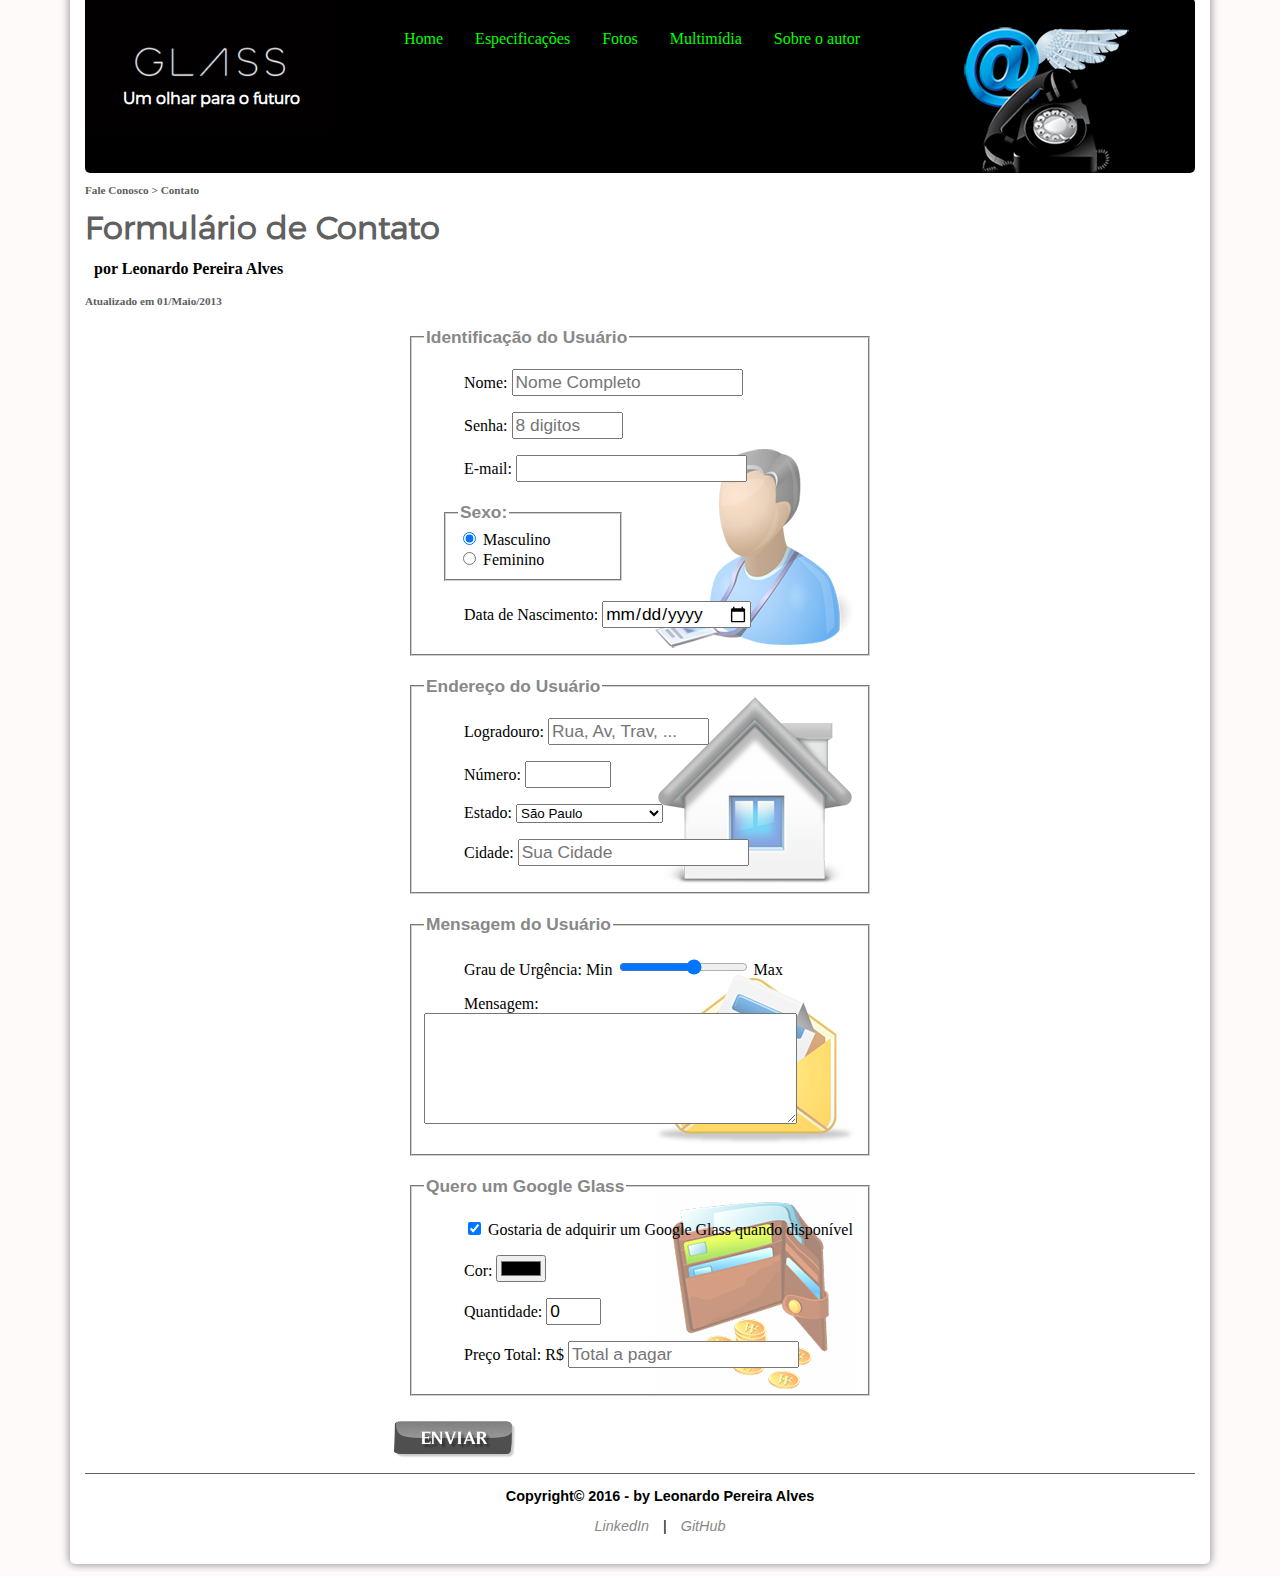
<file: fale-conosco.html>
<!DOCTYPE html>
<html lang="pt-br"><!--Portuguese language Brazil-->
    <head>
        <meta charset="UTF-8"/><!--punctuation-->
        <title>Google Glass | Fale conosco</title>
        <link rel="stylesheet" href="_css/estilo.css">
        <link rel="stylesheet" href="_css/form.css">
        <script>
            function calTotal(){
                var qtd = parseInt(document.getElementById('cQtd').value);
                tot = qtd * 1500;
                document.getElementById('cTot').value = tot; 
            }
        </script>
    </head>
    <body>
        <div id="interface">
            <header id="cabecalho">
                <hgroup><!--Group of titles HTML 5-->
                    <a href="index.html">
                        <img src="_imagens/logo-grass.jpg" id="logo"></img>
                    </a>
                    <h1>Um olhar para o futuro</h1>
                </hgroup>

                <img id="icone" src="_imagens/contato.png" alt="Google Glass">
                <nav id="menu"><!--Definindo menu de navegação em html 5-->
                    <h1>Menu Principal</h1>
                    <ul>
                        <li onmouseover="mudaFoto('_imagens/home.png')" 
                            onmouseout="mudaFoto('_imagens/contato.png')">
                            <a href="index.html">Home</a>
                        </li>
                        <li onmouseover="mudaFoto('_imagens/especificacoes.png')" 
                            onmouseout="mudaFoto('_imagens/contato.png')">
                            <a href="specs.html">Especificações</a>
                        </li>
                        <li onmouseover="mudaFoto('_imagens/fotos.png')"
                            onmouseout="mudaFoto('_imagens/contato.png')">
                            <a href="fotos.html">Fotos</a>
                        </li>
                        <li onmouseover="mudaFoto('_imagens/multimidia.png')"
                            onmouseout="mudaFoto('_imagens/contato.png')">
                            <a href="multimidia.html">Multimídia</a>
                        </li>
                        <li onmouseover="mudaFoto('_imagens/contato.png')"
                            onmouseout="mudaFoto('_imagens/maquina.png')">
                            <a href="sobre.html">Sobre o autor</a>
                        </li>
                    </ul>
                </nav>
            </header>
            <section id="corpo-full">
                <article id="noticia-principal">
                    <header id="cabecalho-artigo">
                        <hgroup>
                            <h3>Fale Conosco > Contato</h3>
                            <h1>Formulário de Contato</h1>
                            <h2>por Leonardo Pereira Alves</h2>
                            <h3 class="d">Atualizado em 01/Maio/2013</h3>
                        </hgroup>
                    </header>
            

                    <form method="post" id="fContato" action="mailto:leoallvez@hotmail.com" oninput="calTotal()"/>
                        <fieldset id="usuario">                        
                            <legend>Identificação do Usuário</legend>
                            <p>
                                <label for="cNome">Nome:</label>
                                <input type="text" name="tNome" id="cNome" size="20" maxlenght="30" placeholder="Nome Completo"/>
                            </p>
                            <p>
                                <label for="cSenha">Senha:</label>
                                <input type="password" name="tSenha" id="cSenha" size="8" maxlenght="8" placeholder="8 digitos"/>
                            </p>
                            <p>
                                <label for="cMail">E-mail:</label>
                                <input type="email" name="tMail" id="cMail" size="20" maxlength="40"/>
                            </p>
                            <fieldset id="sexo">
                                <legend>Sexo:</legend>
                                <input type="radio" name="tSexo" id="cMasc" checked/>
                                <label for="cMasc">Masculino</label></br>
                                <input type="radio" name="tSexo" id="cFem"/>
                                <label for="cFem">Feminino</label>
                            </fieldset>
                            <p>
                                <label for="cNasc">Data de Nascimento:</label>
                                <input type="date" name="tNasc" id="cNasc"/>
                            </p>
                        </fieldset>
                        <fieldset id="endereco">
                            <legend>Endereço do Usuário</legend>
                                <p>
                                    <label for="cRua">Logradouro:</label>
                                    <input type="text" name="tRua" id="cRua" size="13" maxlenght="80" placeholder="Rua, Av, Trav, ..."/>
                                </p>                               
                                <p>
                                    <label for="cNum">Número:</label>
                                    <input type="number" name="tNum" id="cNum" min="0" max="9999"/>
                                </p>
                                <p>
                                    <label for="cEst">Estado:</label>
                                    <select name="tEst" id="cEst">
                                        <optgroup label="Região Sudeste">
                                            <option value="RJ">Rio de Janeiro</option>
                                            <option value="SP" selected>São Paulo</option>
                                            <option value="MG">Minas Gerais</option>
                                        </optgroup>
                                        <optgroup label="Região Sul">
                                            <option value="PR">Paraná</option>
                                            <option value="SC">Santa Catarina</option>
                                            <option value="RS">Rio Grande do Sul</option>
                                        </optgroup>
                                    </select>
                                </p>

                                <p>
                                    <label for="cCid">Cidade:</label>
                                    <input type="text" name="tCid" id="cCid" maxlength="40" size="20" placeholder="Sua Cidade"list="cidades"/>
                                    <datalist id="cidades">
                                        <option value="Rio de Janeiro"></option>
                                        <option value="Nova Iguaçu"></option>
                                        <option value="Niterói"></option>
                                        <option value="Belford Roxo"></option>
                                        option
                                    </datalsit>    
                                </p>
                        </fieldset>
                        <fieldset id="mensagem">
                            <legend>Mensagem do Usuário</legend>
                                <p>
                                    <label for="cUrg">Grau de Urgência:</label>
                                    Min
                                    <input type="range" name="tUrg" id="cUrg" min="0" max="10" step="2"/>
                                    Max
                                </p>
                                <p>
                                    <label for="cMsg">Mensagem:</label>
                                    <textarea name="tMsg" id="cMsg" cols="35" rows="5" placeholder="Deixe aqui a sua mensagem">
                                    </textarea>
                                </p>
                        </fieldset>
                        <fieldset id="pedido">
                            <legend>Quero um Google Glass</legend>
                                <p>
                                    <input type="checkbox" name="tPed" id="cPed" checked/>
                                    <label for="cPed">Gostaria de adquirir um Google Glass quando disponível</label>
                                </p>
                                <p>
                                    <label for="cCor">Cor:</label>
                                    <input type="color" name="tCor" id="cCor" value="#fff"/>
                                </p>
                                <p>
                                    <label for="cQtd">Quantidade:</label>
                                    <input type="number" name="tQtd" id="cQtd" min="0" max="5" value="0"/>
                                </p>
                                <p>
                                    <label for="cTot">Preço Total: R$</label>
                                    <input type="text" name="tTot" id="cTot" placeholder="Total a pagar" readonly/>
                                </p>
                        </fieldset>
                        <input type="image" name="tEnviar"src="_imagens/botao-enviar.png"/>
                    </form>
                </aticler>
            </section>
            <footer id="rodape">
                <p>Copyright&copy; 2016 - by Leonardo Pereira Alves</br></p>
                <p>
                    <a href =" https://www.linkedin.com/in/leoallvez" target="_blank">LinkedIn</a> | <a href ="https://github.com/leoallvez" target="_blank">GitHub</a>
                </p>
            </footer>
        </div>
    <script src="_javascript/funcoes.js"></script>
    </body>
</html>
</file>
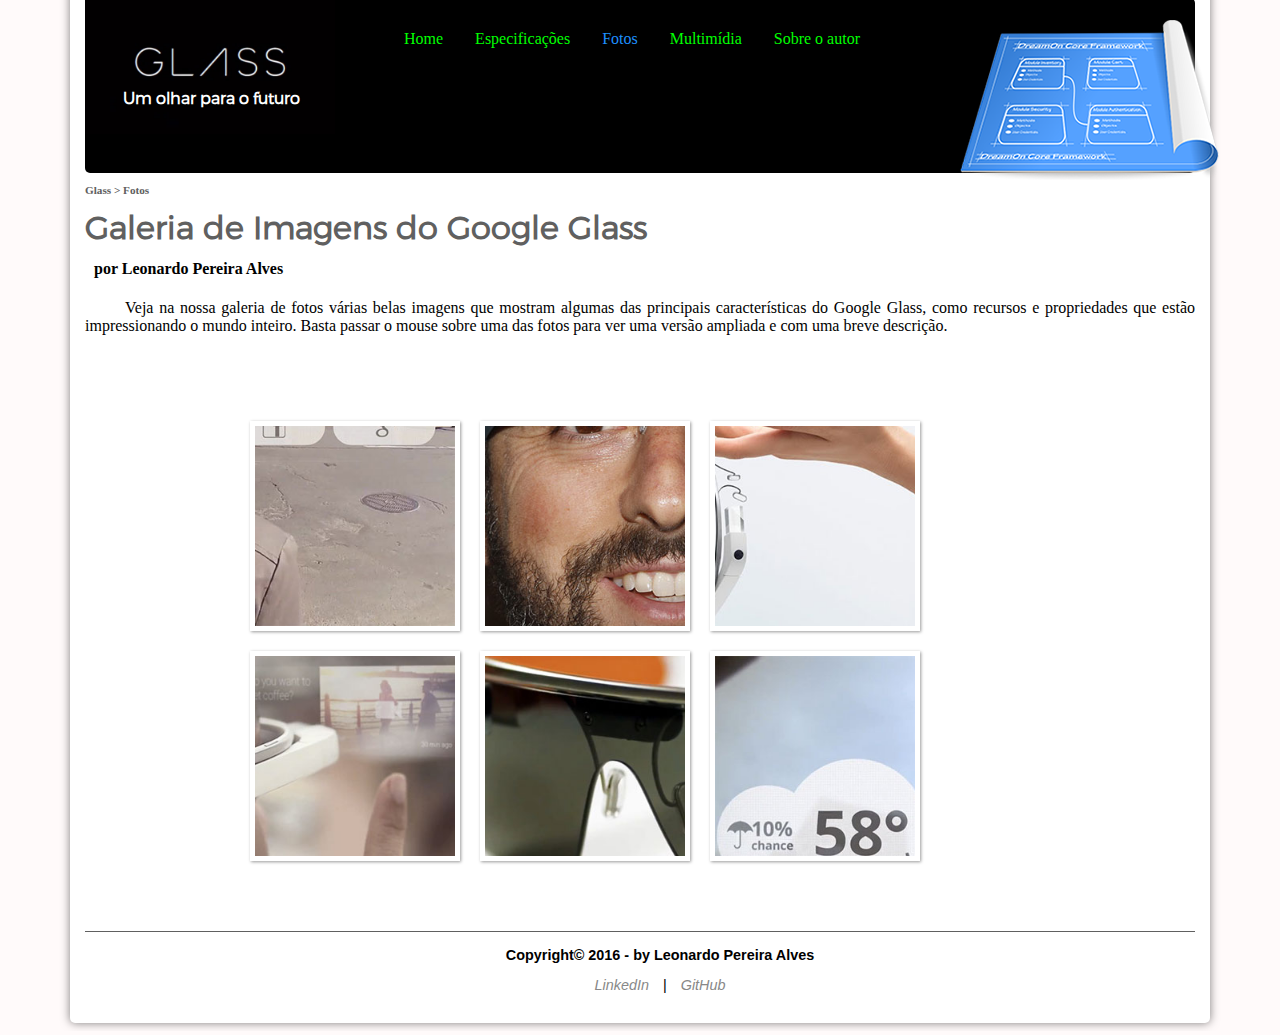
<file: fotos.html>
<!DOCTYPE html>
<html lang="pt-br"><!--Portuguese language Brazil-->
	<head>
		<meta charset="UTF-8"/><!--punctuation-->
		<title>Google Glass | Fotos</title>
		<link rel="stylesheet" href="_css/estilo.css">
		<link rel="stylesheet" href="_css/fotos.css">
	</head>
	<body>
		<div id="interface">
			<header id="cabecalho">
				<hgroup><!--Group of titles HTML 5-->
					<a href="index.html">
						<img src="_imagens/logo-grass.jpg" id="logo">
					</a>
					<h1>Um olhar para o futuro</h1>
				</hgroup>
				<img id="icone" src="_imagens/especificacoes.png" alt="Google Glass">
				<nav id="menu"><!--Definindo menu de navegação em html 5-->
					<h1>Menu Principal</h1>
					<ul>
						<li onmouseover="mudaFoto('_imagens/home.png')" 
							onmouseout="mudaFoto('_imagens/fotos.png')">
							<a href="index.html">Home</a>
						</li>
						<li onmouseover="mudaFoto('_imagens/especificacoes.png')" 
							onmouseout="mudaFoto('_imagens/fotos.png')">
							<a href="specs.html">Especificações</a>
						</li>
						<li onmouseover="mudaFoto('_imagens/fotos.png')"
							onmouseout="mudaFoto('_imagens/fotos.png')">
							<a href="fotos.html" id="s">Fotos</a>
						</li>
						<li onmouseover="mudaFoto('_imagens/multimidia.png')"
							onmouseout="mudaFoto('_imagens/fotos.png')">
							<a href="multimidia.html">Multimídia</a>
						</li>
						<li onmouseover="mudaFoto('_imagens/maquina.png')"
							onmouseout="mudaFoto('_imagens/fotos.png')">
							<a href="sobre.html">Sobre o autor</a>
						</li>
					</ul>
				</nav>
			</header>
			<section id="corpo-full">
				<article id="noticia-principal">
					<header id="cabecalho-artigo">
						<hgroup>
							<h3>Glass > Fotos</h3>
							<h1>Galeria de Imagens do Google Glass</h1>
							<h2>por Leonardo Pereira Alves</h2>
						</hgroup>
					</header>
					<p>Veja na nossa galeria de fotos várias belas imagens que mostram algumas das principais características do Google Glass, como recursos e propriedades que estão impressionando o mundo inteiro. Basta passar o mouse sobre uma das fotos para ver uma versão ampliada e com uma breve descrição.</p>
					<ul id="album-fotos"> 
						<li id="foto01"><span>Agenda e lembretes</span></li>
						<li id="foto02"><span>Sergey Brin usando o Glass</span></li>
						<li id="foto03"><span>Leve e compacto</span></li>
						<li id="foto04"><span>Sensação de uma tela de 50"</span></li>
						<li id="foto05"><span>Vários tipos de lente</span></li>
						<li id="foto06"><span>Informações importantes</span></li>
					</ul>
				</aticler>
			</section>
			<footer id="rodape">
				<p>Copyright&copy; 2016 - by Leonardo Pereira Alves</br></p>
				<p>
					<a href =" https://www.linkedin.com/in/leoallvez" target="_blank">LinkedIn</a> | <a href ="https://github.com/leoallvez" target="_blank">GitHub</a>
				</p>
			</footer>
		</div>
	<script src="_javascript/funcoes.js"></script>
	</body>
</html>
</file>
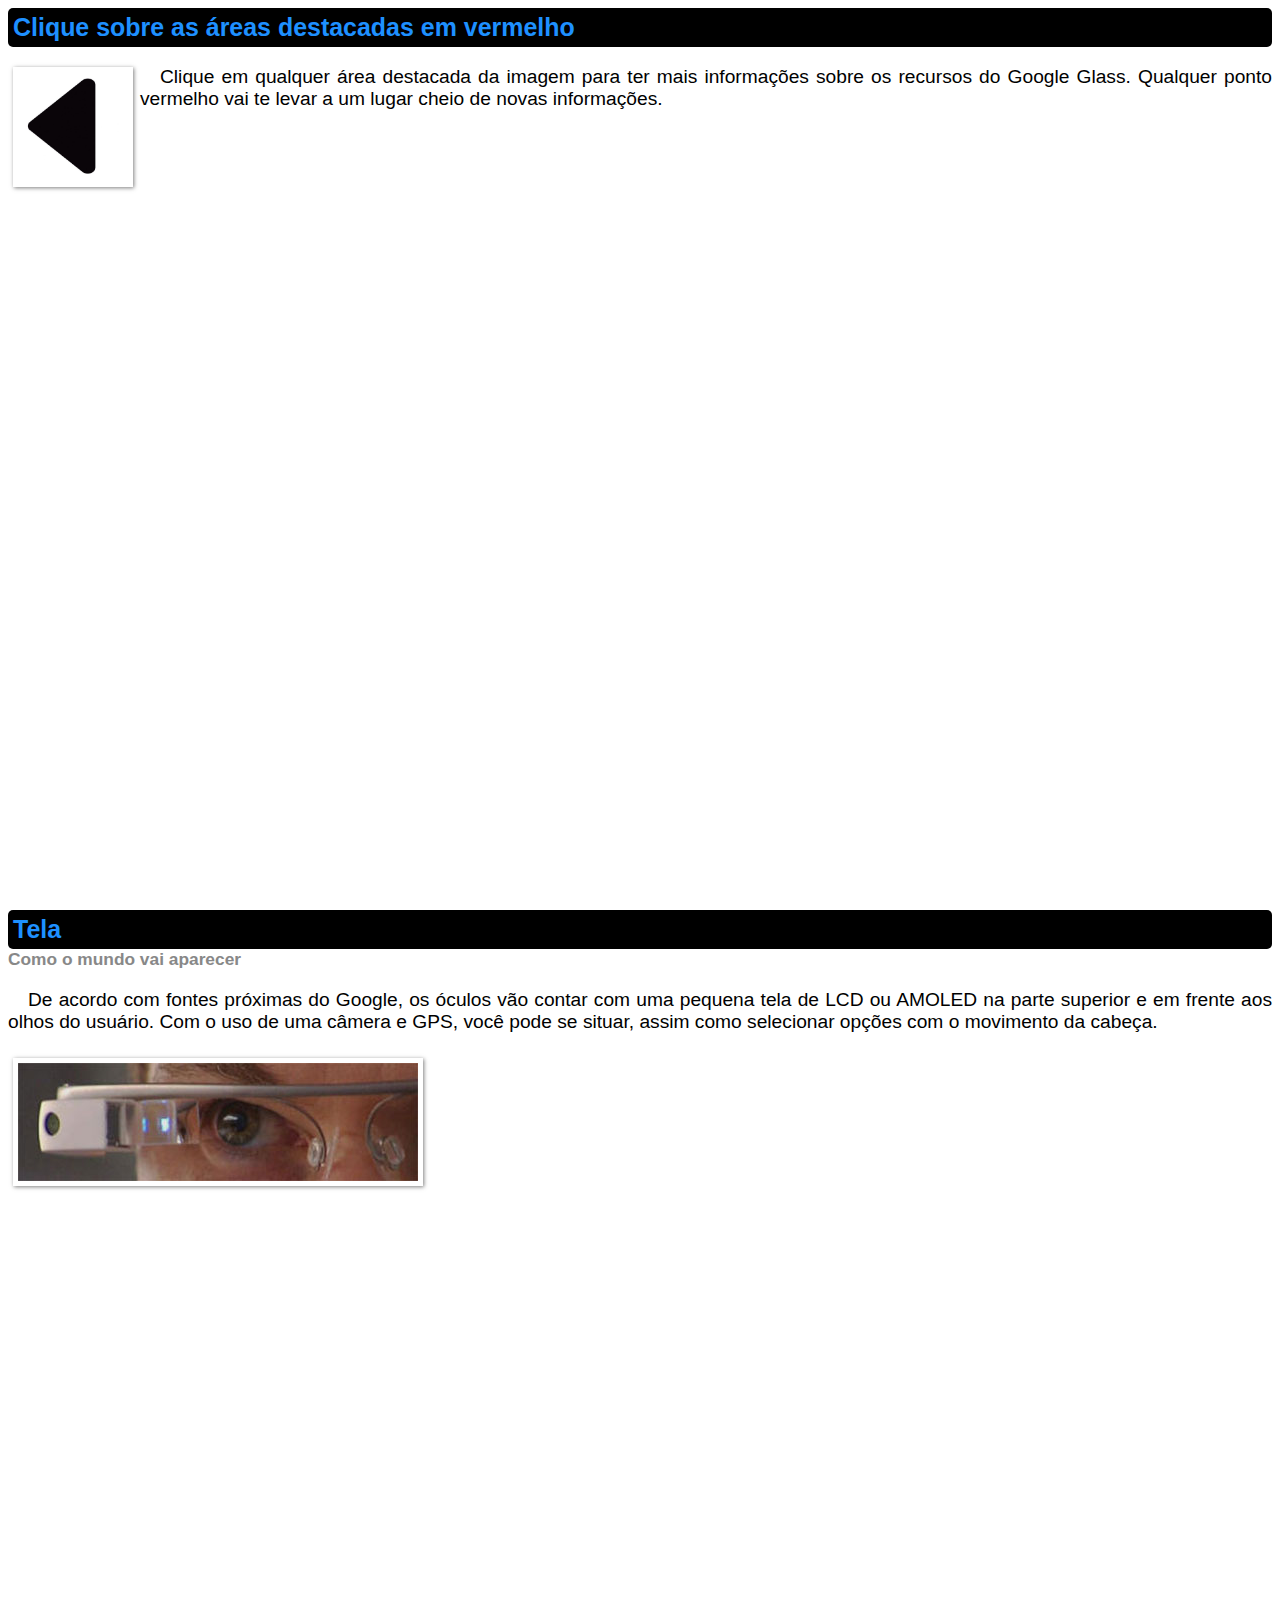
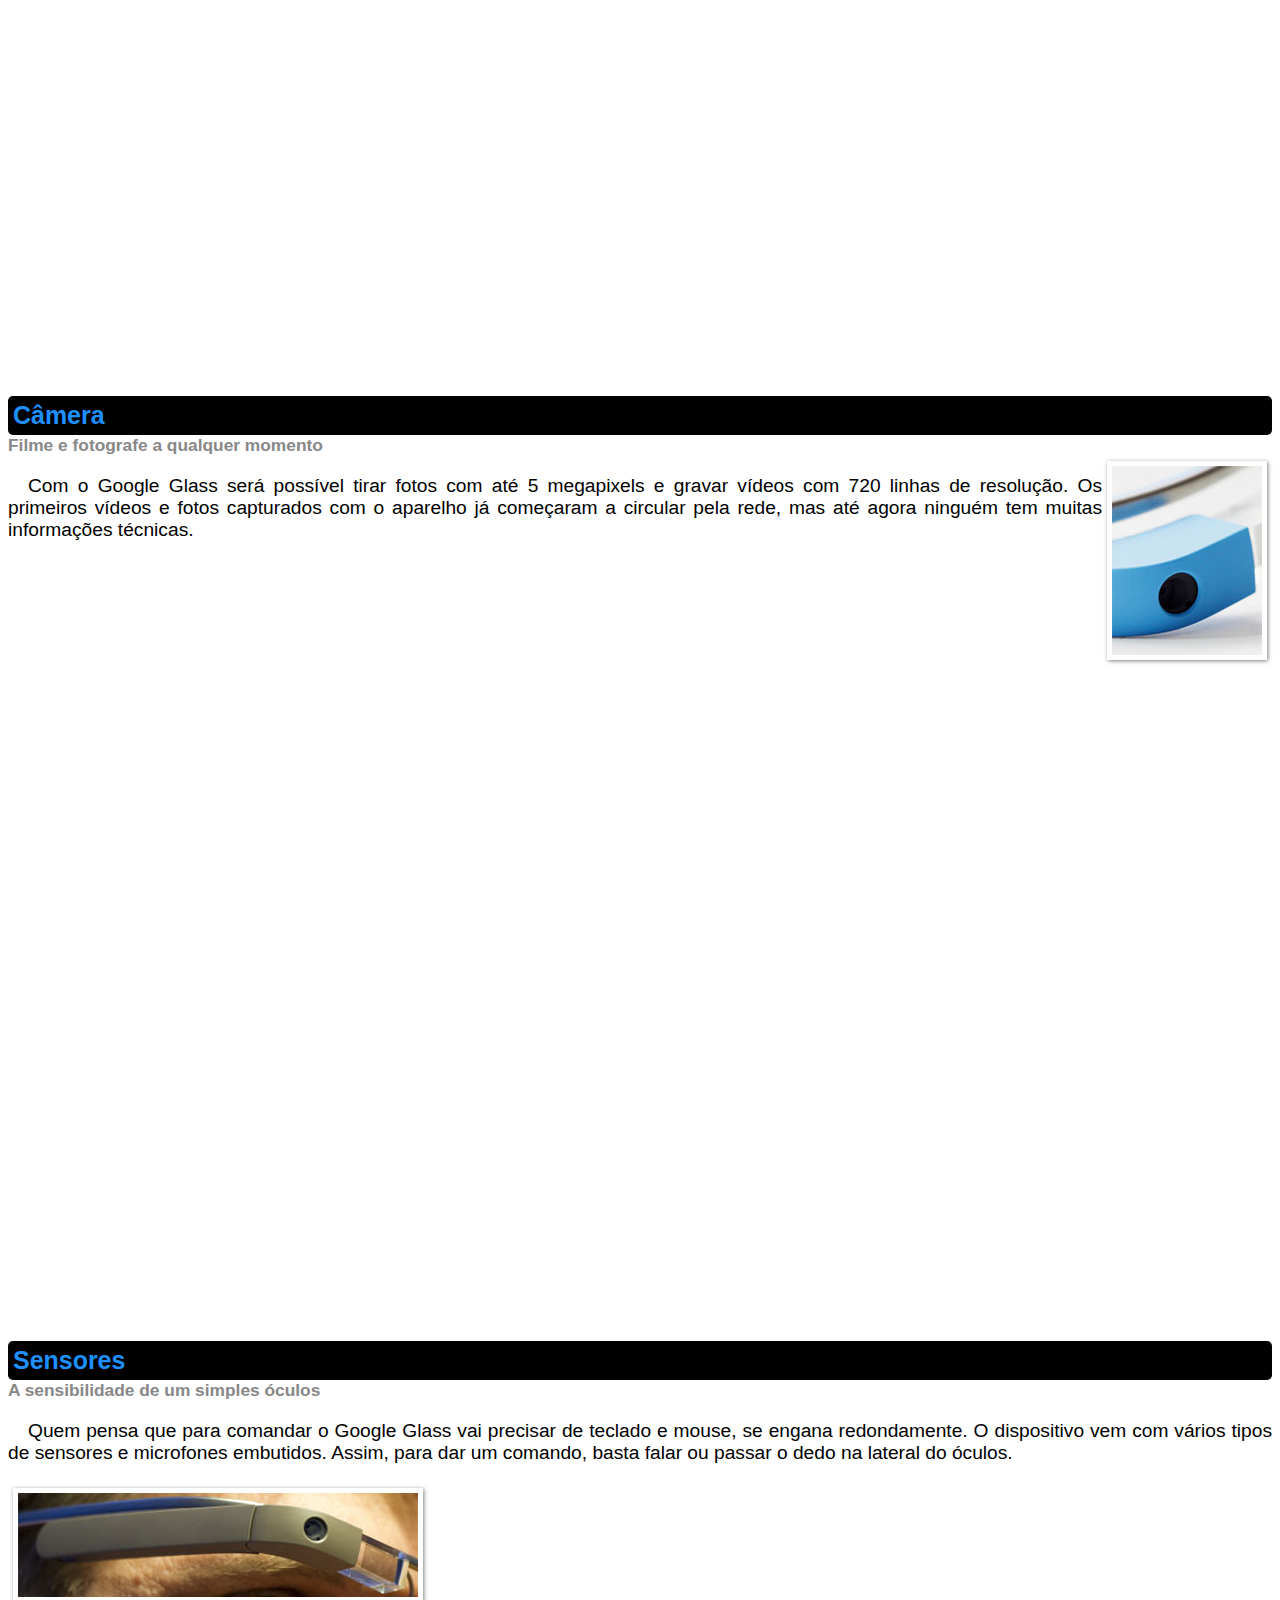
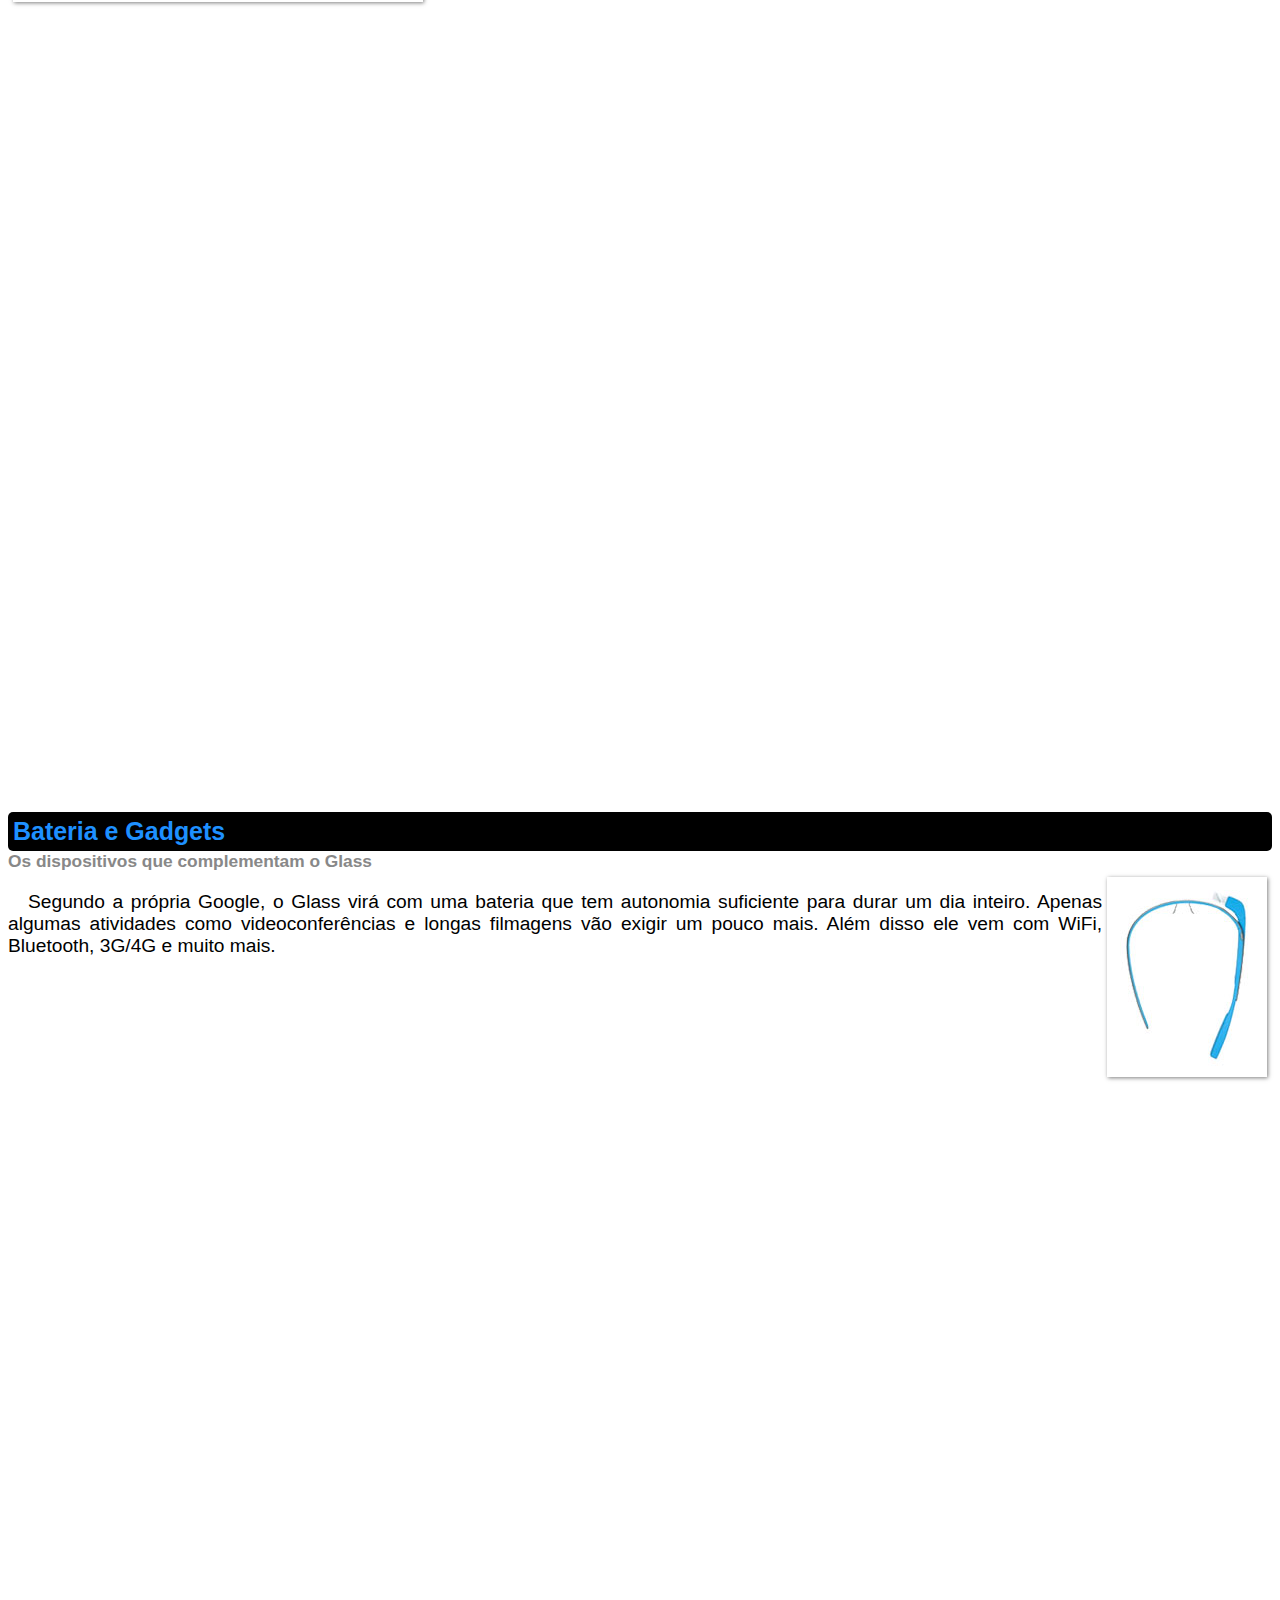
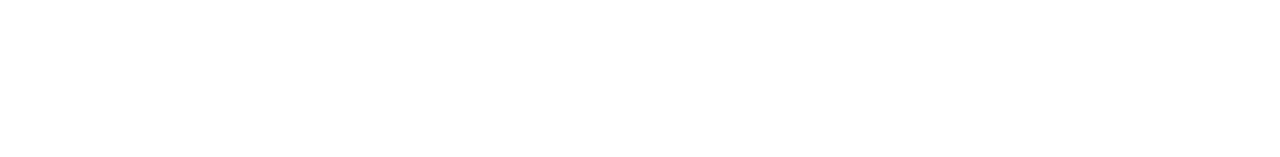
<file: google-glass.html>
<!DOCTYPE html>
<html lang="pt-br">
<head>
	<meta charset="UTF-8">
	<title>Informações sobre Google Glass</title>
	<style>
		body{
			font-family: Arial;
			font-size: 1.2em;
		}
		p{
			text-align: justify;
			text-indent: 20px;
		}
		article h1{
			font-size: 1.3em;
			color:#1E90FF;
			background-color: #000;
			padding: 5px;
			margin: 0px;
			border-radius: 5px;
		}
		article h2{
			font-size: 13pt;
			color: #888;
			margin: 0px;
		}
		article{
			margin-bottom: 800px;
		}
		
		img{
			padding: 5px;
			background-color: white;
			box-shadow: 1px 1px 4px rgba(0,0,0,0.5);
			margin: 5px;
		}

		img.img-dir{
			display: block;
			float: right;
			margin-left: 5px;
		}

		img#seta{
			width: 110px;
			height: 110px;
			margin-top: 20px;
			float: left;
			margin-right: 7px;
		}
	</style>
</head>
	<body>
		<article id="topo">
			<header>
				<h1>Clique sobre as áreas destacadas em vermelho</h1>
			</header>
			<img id="seta"src="_imagens/mini-seta-para-a-direita.jpg" alt="Mão apontando para esquerda"/>
			<p>Clique em qualquer área destacada da imagem para ter mais informações sobre os recursos do Google Glass. Qualquer ponto vermelho vai te levar a um lugar cheio de novas informações.</p>

		</article>
		<article id="tela">
			<header>
				<h1>Tela</h1>
				<h2>Como o mundo vai aparecer</h2>
			</header>
			<p>De acordo com fontes próximas do Google, os óculos vão contar com uma pequena tela de LCD ou AMOLED na parte superior e em frente aos olhos do usuário. Com o uso de uma câmera e GPS, você pode se situar, assim como selecionar opções com o movimento da cabeça.</p>
			<img src="_imagens/det-tela.jpg" alt="Tela do Google Glass"/>
		</article>
		<article id="camera">
			<header>
				<h1>Câmera</h1>
				<h2>Filme e fotografe a qualquer momento</h2>
			</header>
			<img src="_imagens/det-camera.jpg" class="img-dir"  alt="Câmera do Google Glass"/>
			<p>Com o Google Glass será possível tirar fotos com até 5 megapixels e gravar vídeos com 720 linhas de resolução. Os primeiros vídeos e fotos capturados com o aparelho já começaram a circular pela rede, mas até agora ninguém tem muitas informações técnicas.</p>
		</article>
		<article id="sensores">
			<header>
				<h1>Sensores</h1>
				<h2>A sensibilidade de um simples óculos</h2>
			</header>
			<p>	Quem pensa que para comandar o Google Glass vai precisar de teclado e mouse, se engana redondamente. O dispositivo vem com vários tipos de sensores e microfones embutidos. Assim, para dar um comando, basta falar ou passar o dedo na lateral do óculos.</p>
			<img src="_imagens/det-touch.jpg" alt="Sensores do Google Glass"/>
		</article>
		<article id="gadgets">
			<header>
				<h1>Bateria e Gadgets</h1>
				<h2>Os dispositivos que complementam o Glass</h2>
			</header>
			<img src="_imagens/det-bateria.jpg" class="img-dir" alt="Bateria">
			<p>Segundo a própria Google, o Glass virá com uma bateria que tem autonomia suficiente para durar um dia inteiro. Apenas algumas atividades como videoconferências e longas filmagens vão exigir um pouco mais. Além disso ele vem com WiFi, Bluetooth, 3G/4G e muito mais.</p>
		</article>
	</body>
</html>
</file>
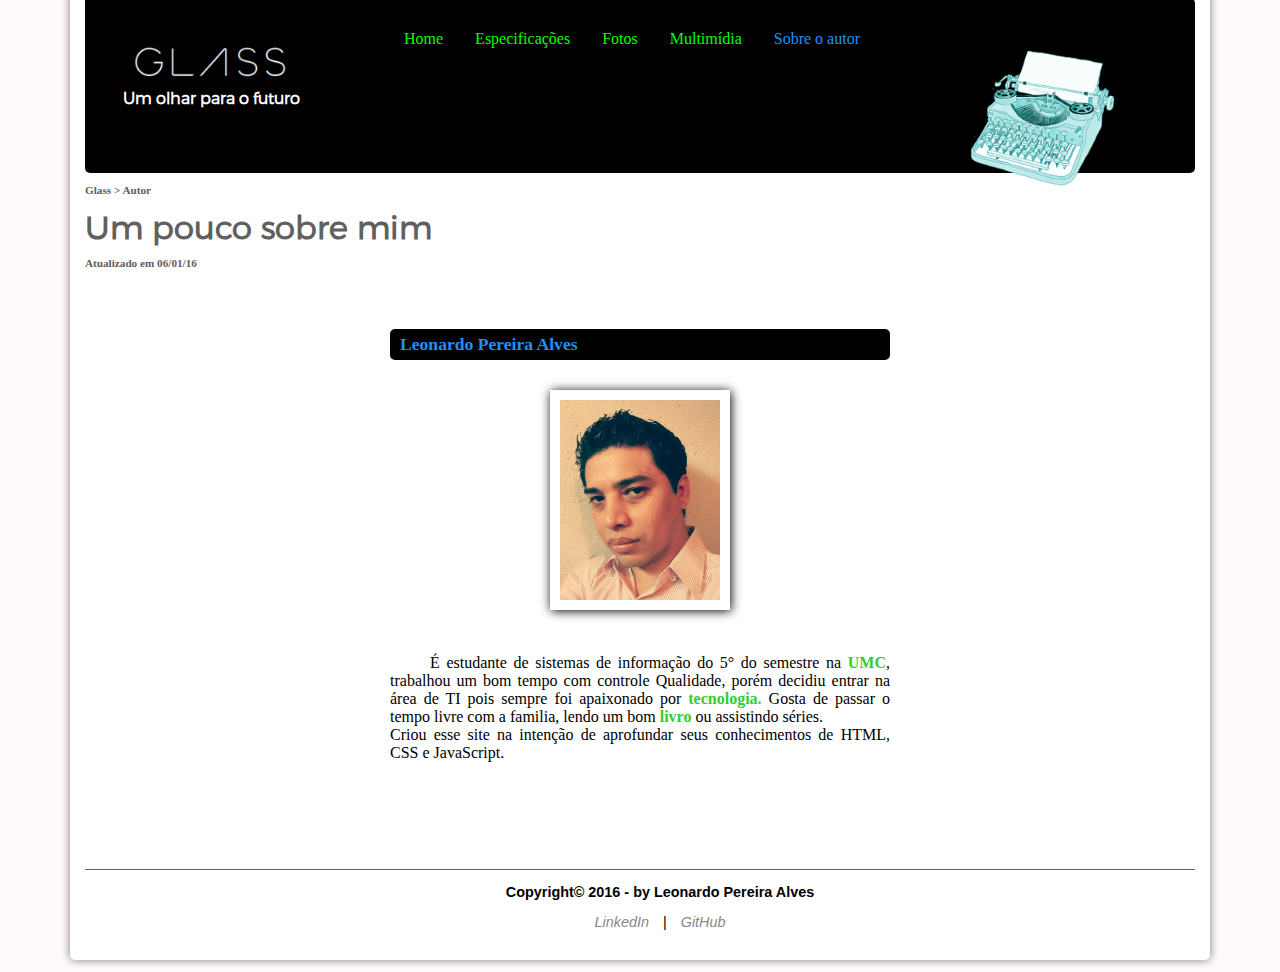
<file: sobre.html>
<!DOCTYPE html>
<html lang="pt-br"><!--Portuguese language Brazil-->
	<head>
		<meta charset="UTF-8"/><!--punctuation-->
		<title>Google Glass | Multimida</title>
		<link rel="stylesheet" href="_css/estilo.css">
		<link rel="stylesheet" href="_css/sobre.css">
	</head>
	<body>
		<div id="interface">
			<header id="cabecalho">
				<hgroup><!--Group of titles HTML 5-->
					<a href="index.html">
						<img src="_imagens/logo-grass.jpg" id="logo">
					</a>
					<h1>Um olhar para o futuro</h1>
				</hgroup>
				<img id="icone" src="_imagens/maquina.png" alt="Google Glass">
				<nav id="menu"><!--Definindo menu de navegação em html 5-->
					<h1>Menu Principal</h1>
					<ul>
						<li onmouseover="mudaFoto('_imagens/home.png')" 
							onmouseout="mudaFoto('_imagens/maquina.png')">
							<a href="index.html">Home</a>
						</li>
						<li onmouseover="mudaFoto('_imagens/especificacoes.png')" 
							onmouseout="mudaFoto('_imagens/maquina.png')">
							<a href="specs.html">Especificações</a>
						</li>
						<li onmouseover="mudaFoto('_imagens/fotos.png')"
							onmouseout="mudaFoto('_imagens/maquina.png')">
							<a href="fotos.html">Fotos</a>
						</li>
						<li onmouseover="mudaFoto('_imagens/multimidia.png')"
							onmouseout="mudaFoto('_imagens/maquina.png')">
							<a href="multimidia.html">Multimídia</a>
						</li>
						<li onmouseover="mudaFoto('_imagens/maquina.png')"
							onmouseout="mudaFoto('_imagens/maquina.png')">
							<a href="sobre.html" id="s">Sobre o autor</a>
						</li>
					</ul>
				</nav>
			</header>
			<section id="corpo-full">
				<article id="noticia-principal">
					<header id="cabecalho-artigo">
						<hgroup>
							<h3>Glass > Autor</h3>
							<h1>Um pouco sobre mim</h1>
							<h3 class="d">Atualizado em 06/01/16</h3>
						</hgroup>
					</header>
					<div id="autor">
						<a href=" https://www.linkedin.com/in/leoallvez" target="_blank"><h2>Leonardo Pereira Alves</h2></a>
						<img src="_imagens/autor.jpg" alt="Leonardo Pereira Alves"/>
						<p>É estudante de sistemas de informação do 5° do semestre na <a href="http://www.umc.br" target="_blanck">UMC</a>, trabalhou um bom tempo com controle Qualidade, porém decidiu entrar na área de TI pois sempre foi apaixonado por <a href="https://github.com/leoallvez" target="_blank">tecnologia.</a>
							Gosta de passar o tempo livre com a familia, lendo um bom <a href="https://www.skoob.com.br/usuario/145876-leo-allvez" target="_blank">livro</a> ou assistindo séries.</br> Criou esse site na intenção de aprofundar seus conhecimentos de HTML, CSS e JavaScript.</p>
					</div>
				</aticler>
			</section>
			<footer id="rodape">
				<p>Copyright&copy; 2016 - by Leonardo Pereira Alves</br></p>
				<p>
					<a href =" https://www.linkedin.com/in/leoallvez" target="_blank">LinkedIn</a> | <a href ="https://github.com/leoallvez" target="_blank">GitHub</a>
				</p>
			</footer>
		</div>
	<script src="_javascript/funcoes.js"></script>
	</body>
</html>
</file>
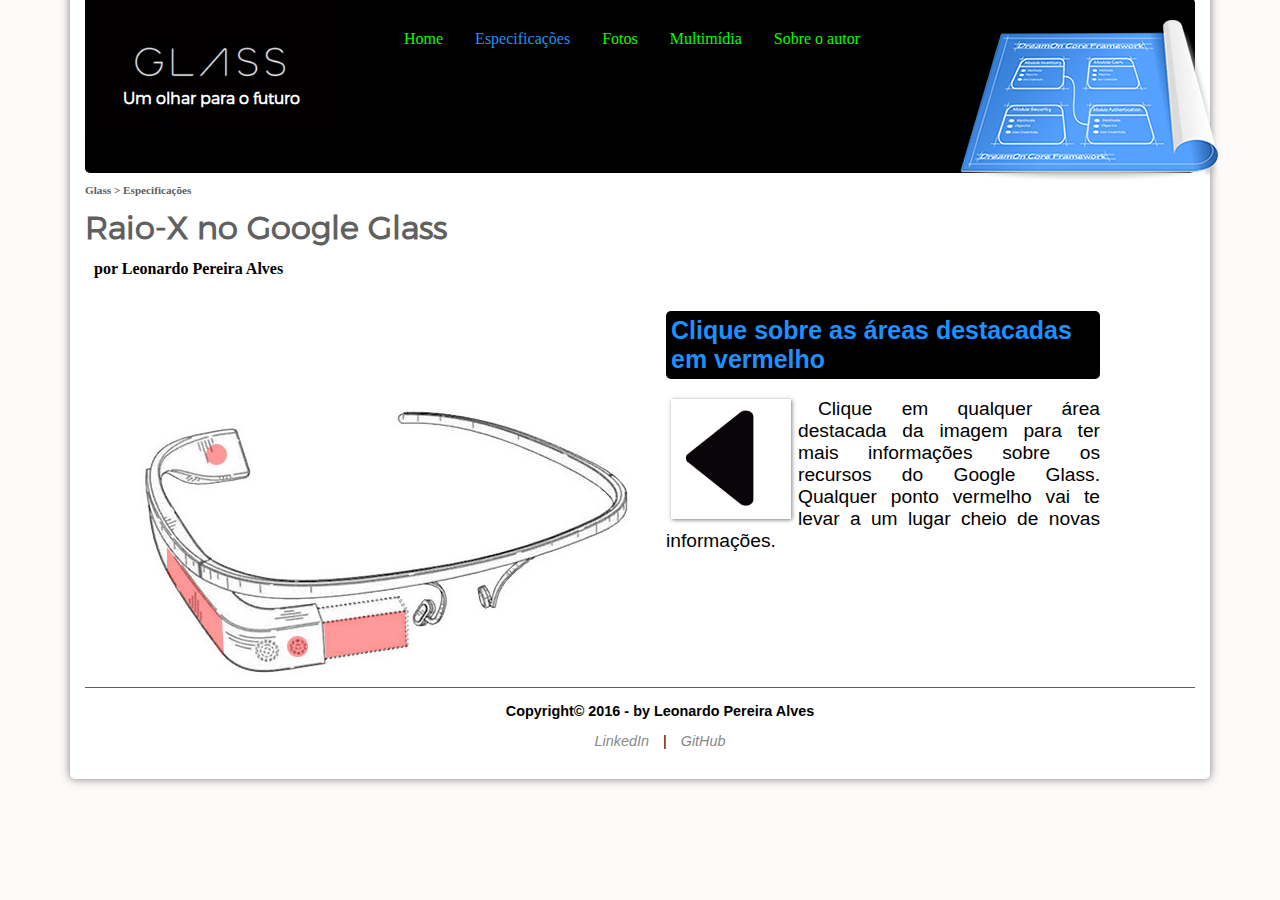
<file: specs.html>
<!DOCTYPE html>
<html lang="pt-br"><!--Portuguese language Brazil-->
	<head>
		<meta charset="UTF-8"/><!--punctuation-->
		<title>Google Glass | Especficações</title>
		<link rel="stylesheet" href="_css/estilo.css">
		<link rel="stylesheet" href="_css/specs.css">
	</head>
	<body>
		<div id="interface">
			<header id="cabecalho">
				<hgroup><!--Group of titles HTML 5-->
					<a href="index.html">
						<img src="_imagens/logo-grass.jpg" id="logo"></img>
					</a>
					<h1>Um olhar para o futuro</h1>
				</hgroup>
				<img id="icone" src="_imagens/especificacoes.png" alt="Google Glass">
				<nav id="menu"><!--Definindo menu de navegação em html 5-->
					<h1>Menu Principal</h1>
					<ul>
						<li onmouseover="mudaFoto('_imagens/home.png')" 
							onmouseout="mudaFoto('_imagens/especificacoes.png')">
							<a href="index.html">Home</a>
						</li>
						<li onmouseover="mudaFoto('_imagens/especificacoes.png')" 
							onmouseout="mudaFoto('_imagens/especificacoes.png')">
							<a href="specs.html" id="s">Especificações</a>
						</li>
						<li onmouseover="mudaFoto('_imagens/fotos.png')"
							onmouseout="mudaFoto('_imagens/especificacoes.png')">
							<a href="fotos.html">Fotos</a>
						</li>
						<li onmouseover="mudaFoto('_imagens/multimidia.png')"
							onmouseout="mudaFoto('_imagens/especificacoes.png')">
							<a href="multimidia.html">Multimídia</a>
						</li>
						<li onmouseover="mudaFoto('_imagens/maquina.png')"
							onmouseout="mudaFoto('_imagens/especificacoes.png')">
							<a href="sobre.html">Sobre o autor</a>
						</li>
					</ul>
				</nav>
			</header>
			<section id="corpo-full">
				<article id="noticia-principal">
					<header id="cabecalho-artigo">
						<hgroup>
							<h3>Glass > Especificações</h3>
							<h1>Raio-X no Google Glass</h1>
							<h2>por Leonardo Pereira Alves</h2>
						</hgroup>
					</header>
					<section id="conteudo">
						<img src="_imagens/glass-esquema-marcado.jpg" usemap="#meumapa"/>
						<!--O parametro scroolling tira as barras laterais-->
						<map name="meumapa">
							<area shape="poly" coords="183,220,265,208,266,242,186,254" href="google-glass.html#tela" target="janela"/>
							<area shape="circle" coords="158,243,11" href="google-glass.html#camera" target="janela"/>
							<area shape="circle" coords="76,53,10" href="google-glass.html#gadgets" target="janela"/>
							<area shape="poly" coords="28,148,80,215,83,250,27,167" href="google-glass.html#sensores" target="janela"/>﻿
						</map>
						<iframe src="google-glass.html" name="janela" scrolling="no" id="frame-spec"></iframe>	
					</section>
				</article>
			</section>	
			<footer id="rodape">
				<p>Copyright&copy; 2016 - by Leonardo Pereira Alves</br></p>
				<p>
					<a href =" https://www.linkedin.com/in/leoallvez" target="_blank">LinkedIn</a> | <a href ="https://github.com/leoallvez" target="_blank">GitHub</a>
				</p>
			</footer>
		</div>
	<script src="_javascript/funcoes.js"></script>
	</body>
</html>
</file>
<file: _css/estilo.css>
@charset "UTF-8";/*<!--punctuation-->*/
@import url(https://fonts.googleapis.com/css?family=Titillium+Web);
@font-face{
	font-family: 'FonteLogo';
	src: url("../_fonts/Montserrat-Light.otf");
}

body{
	background-color: #FFFAFA;
	color: rgba(0,0,0,1);
	font-family: Verdana;
	font-size: 1em;
}
div#interface{
	width: 1110px;
	background-color: #FFF;
	margin: -20px auto 0px auto; /*Centralizando a interface*/
	/*box-shadow parametros deslocamento lateral- delocamento 
	vertical - espalhamento da sombra -cor*/
	box-shadow: 0px 0px 10px rgba(0,0,0,.5);
	padding: 15px;
	border-radius: 5px;
}
p{
	text-align: justify;
	text-indent: 40px;
}
a{
	color: #32CD32;
	text-decoration: none;
	transition: color 1s;
}

a:hover{
	color:#1E90FF;
}

header#cabecalho img#icone{
	position: absolute;
	left: 960px;
	top: 20px;
}

header#cabecalho{
	border-radius: 5px;
	height: 175px;
	width: 100%;
	background-color: #000;
	margin-top: -5px;
}

header#cabecalho img#logo{
	margin-top: -5px;
	width: 250px;
}

header#cabecalho h1{
	font-family: 'FonteLogo', sans-serif;
	font-size: 1em;
	color: #FFF;
	text-shadow: 1px 1px 1px rgba(0,0,0,.6);
	padding: 0px;
	margin-top: -50px;
	margin-left: 38px;
}

/*formatação de imagnes com legendas*/
figure.foto-legenda{
	position: relative;/*Por ser conteiner*/
	border: 8px solid #FFF;
	box-shadow: 1px 1px 4px #000; /*Criando sombra*/
}

/*Redimeciona img conforme a janela*/
figure.foto-legenda img{
	width: 100%;
	height: 100%;
}

figure.foto-legenda figcaption{
	opacity: 0;
	position: absolute;
	top: 0px;
	background-color: rgba(0,0,0,0.4);
	width: 100%;
	height: 100%;
	padding: 10px;
	box-sizing: border-box;
	/*Criando transição*/
	transition: opacity 1.2s; /*1s = um segundo*/
}

figure.foto-legenda h3{
	color: #32CD32;
	text-indent: 20px;
}

figure.foto-legenda p{
	color: #1E90FF;
	text-indent: 20px;
}

figure.foto-legenda:hover figcaption{
	opacity: 1;	
}

/*Formatação do menu*/
/* posição relative o objeto fica preso no container; 
posição absolute o objeto fica solto pelo site*/

nav#menu{
	display: block;
	font-family: Verdana;
}

nav#menu ul{
	list-style: none; /*Tirar marcardor da lista*/
	position: absolute;
	top: 0px;
	left: 350px;
}

nav#menu li{
	border: 2px solid #000;
	display: inline-block; /*Blocos em apenas uma linha*/
	background-color: #000;
	padding: 10px;
	margin: 2px;
	border-radius: 5px;
}

nav#menu li:hover{
	border: 2px solid #09F;
}

nav#menu h1{
	display: none;
}

nav#menu a{
	color: #00FF00;
	text-decoration: none;
	transition: color 1s;
}

nav#menu a#s{
	color: #1E90FF;
}

nav#menu li:hover a{
	color: #1E90FF;	
}

section#corpo{
	display: block; /*Mostrar como um bloco*/	
	width: 710px;
	float: left;
	padding-right: 15px;
}

article#noticia-principal h2{
	font-size: 1.1em;
	color: #1E90FF;
	background-color: #000;
	padding: 5px 0px 5px 10px;
	margin: 10px 0px 10px 0px;
	border-radius: 5px;
}

header#cabecalho-artigo h1{
	font-family: "FonteLogo", sans-serif;
	font-size: 2em;
	color: #606060;
	margin-bottom: 0px;
	margin-top: 0px;
}

header#cabecalho-artigo h2{
	font-size: 1em;
	color: #000;	
	background-color: #FFF;
	text-indent: -1px;

}

header#cabecalho-artigo h3{
	font-size: 0.7em;
	color: #606060;
}

.d{
	text-align: left;
	font-size: 0.2em;
}

table#tabelaspec{
	border: 2px solid #09F;
	border-spacing: 0px; /*Espaço entre as celulas*/
	margin-left: auto;
	margin-right: auto;
	padding: 5px;
	box-shadow: 1px 1px 4px black;
}

table#tabelaspec td{
	border: 1px solid #09F;	
	padding: 10px;
	vertical-align: middle;
}

table#tabelaspec td.ce{
	color: #FFF;
	background-color: #09F;
	vertical-align: top;
	font-weight: bold;
	text-align: right;
}

table#tabelaspec td.cd{
	background-color: #FFF;
	text-align: left;
}

table#tabelaspec caption{
	color:#888;
	font-size: 1.2em;
	font-weight: bolder;
	text-align: center;
	margin-bottom: 7px;
	margin-right: 0px;
}

table#tabelaspec caption span{
	display: block;
	float: right;
	font: black;
	font-size: 0.5em;
	margin-top: 12px;
	margin-left: 0px;

}

aside#lateral{
	display: block; 
	width: 352px;
	float: right;
	background-color: #1E90FF;
	padding: 15px;
	margin-top: 10px;
	box-shadow: 2px 2px 2px rgba(0,0,0,0.5);
	border-radius: 5px;
	color: #fff;
}


aside#lateral h1{
	font-family: 'FonteLogo',sans-serif;
	font-size: 2em;
	color: #FFF;
	margin top: 0px;
	text-indent: 10px;
}	

aside#lateral h2{
	margin-bottom: 5px;
	font-size: 1.1em;
	color: #fff;	
	padding: 5px;
	border-radius: 5px;
	text-indent: 10px;
	position: relative;
}

aside#lateral p{
	margin-top: 5px;
	text-indent: 16px;
}

footer#rodape{
	clear: both;/*coloca o rodapé no lugar certo*/
	border-top: 1px solid #606060;
}

footer#rodape p{
	text-align: center;
	font-family: Arial, sans-serif;
	font-size: 0.9em;
}

footer#rodape p:first-child{
	font-weight: bold;
}

footer#rodape a{
	text-decoration: none;
	color: black;
	color : #888;
	padding: 10px;
	font-style: italic;
	transition: background-color 1s;
	transition: color 1s;
	border-radius: 5px;
}

footer#rodape a:hover{
	color: #09F;
	background: #000;
}

video#video1{
	position: relative;
	margin-left: 100px;
	padding: 10px;
	box-shadow: 1px 1px 4px #000;
	margin-bottom: 10px;
}

video#video2{
	position: relative;
	width: 347px;
	padding: 4px;
	box-shadow: 1px 1px 4px #000;
	background-color: #FFF;
}
</file>
<file: _css/form.css>
@charset "UTF-8";

form{
	width: 500px;
	margin: auto;	
}


input, textarea{
	font-family: sans-serif;
	font-weight: normal;
	font-size: 13pt;
}

input:hover, textarea:hover{
	background-color: #ddd;	
}

legend{
	color: #888;
	font-weight: bold;
	font-size: 13pt;
	font-family: sans-serif;
}

fieldset{
	border-color: #cecece;
	margin: 20px;
}

fieldset#sexo{
	width: 150px;	
}

fieldset#usuario{
	background: url("../_imagens/icone-contato.png") no-repeat 95% 95%;
	background-color: rgba(255,255,255,0.8);
}

fieldset#endereco{
	background: url("../_imagens/icone-endereco.png") no-repeat 95% 95%;
	background-color: rgba(255,255,255,0.8);
}

fieldset#mensagem{
	background: url("../_imagens/icone-mensagem.png") no-repeat 95% 95%;
	background-color: rgba(255,255,255,0.8);
}
fieldset#pedido{
	background: url("../_imagens/icone-pagamento.png") no-repeat 95% 95%;
	background-color: rgba(255,255,255,0.8);
}
</file>
<file: _css/fotos.css>
@charset "UFT8";

ul#album-fotos{
	width: 800px;
	margin: 0 auto;
	padding: 60px;
	/*A propriedade overflow especifica quando o 
	conteúdo de um elemento de nível de bloco 
	deve ser cortado, exibido com barras de 
	rolagem ou se transborda do elemento.*/
	overflow: hidden;
	list-style: none;
}

ul#album-fotos li{
	float: left;
	width: 200px;
	height: 200px;
	margin: 10px;
	border: 5px solid #fff;
	background-color: #fff;
	box-shadow: 1px 1px 3px rgba(0,0,0,0.4);
	/*tranformação da imagem*/
	transition: all 0.4s ease-in;
}

ul#album-fotos li span{
	opacity: 0;/*Deixa o apropriedade invisivel.*/
	color: #fff;
	text-shadow: 1px 1px 1px #000;
	background-color: rgba(0,0,0,0.3);
	font-size: 9pt;
	/*A propriedade CSS de dimensionamento 
	line-height permite controlar o espaamento 
	entre linhas e a propriedade*/
	line-height: 370px;
	padding: 5px;
}

ul#album-fotos li:hover{
	/*Mudança da escala da imagem*/
	transform: scale(1.7);
}

/*Genial!*/
ul#album-fotos li:hover span{
	opacity: 1;
}


ul#album-fotos li#foto01{
	background: url('../_imagens/galeria-01.jpg') no-repeat;
	background-position: 100% 100%;
	background-size: 400px 400px;
	background-color: #fff;
}

ul#album-fotos li#foto01:hover{
	background-position: 0px 0px;
	background-size: 200px 200px;
}

ul#album-fotos li#foto02{
	background: url('../_imagens/galeria-02.jpg') no-repeat;
	background-position: 50% 50%;
	background-size: 400px 400px;
	background-color: #fff;
}

ul#album-fotos li#foto02:hover{
	background-position: 0px 0px;
	background-size: 200px 200px;
}

ul#album-fotos li#foto03{
	background: url('../_imagens/galeria-03.jpg') no-repeat;
	background-position: 50% 50%;
	background-size: 400px 400px;
	background-color: #fff;
}

ul#album-fotos li#foto03:hover{
	background-position: 0px 0px;
	background-size: 200px 200px;
}

ul#album-fotos li#foto04{
	background: url('../_imagens/galeria-04.jpg') no-repeat;
	background-position: 50% 50%;
	background-size: 400px 400px;
	background-color: #fff;
}

ul#album-fotos li#foto04:hover{
	background-position: 0px 0px;
	background-size: 200px 200px;
}

ul#album-fotos li#foto05{
	background: url('../_imagens/galeria-05.jpg') no-repeat;
	background-position: 50% 50%;
	background-size: 400px 400px;
	background-color: #fff;
}

ul#album-fotos li#foto05:hover{
	background-position: 0px 0px;
	background-size: 200px 200px;
}

ul#album-fotos li#foto06{
	background: url('../_imagens/galeria-06.jpg') no-repeat;
	background-position: 0px 0px;
	background-size: 400px 400px;
	background-color: #fff;
}

ul#album-fotos li#foto06:hover{
	background-position: 0px 0px;
	background-position: 50% 50%;
}
</file>
<file: _css/sobre.css>
div#autor{
	width: 500px;
	height: 500px;

	margin: 30px auto;
	border-radius: 5px;
	padding: 20px;
}

div#autor img{
	width: 160px;
	height: 200px;
	padding: 10px;
	margin: 20px auto 20px 160px;
	background-color: #FFF;
	box-shadow: 1px 1px 10px #000;
}
div#autor p{
	margin-top: 20px;
}

div#autor a{
	font-weight: bold; 
}
</file>
<file: _css/specs.css>
@charset "UTF-8";

section#conteudo{
	width: 1000px;	
	margin: auto;
}

iframe#frame-spec{
	width: 450px;
	height: 370px;	
	border: none;/*Sem bordas*/
	overflow: hidden;/*Não deixa fazer rolagem*/
	margin: 10px;	
}
/*Tirando barras lateral e vertical
iframe#frame-spec::-webkit-scrollbar {
	display: none; 
}
*/
</file>
